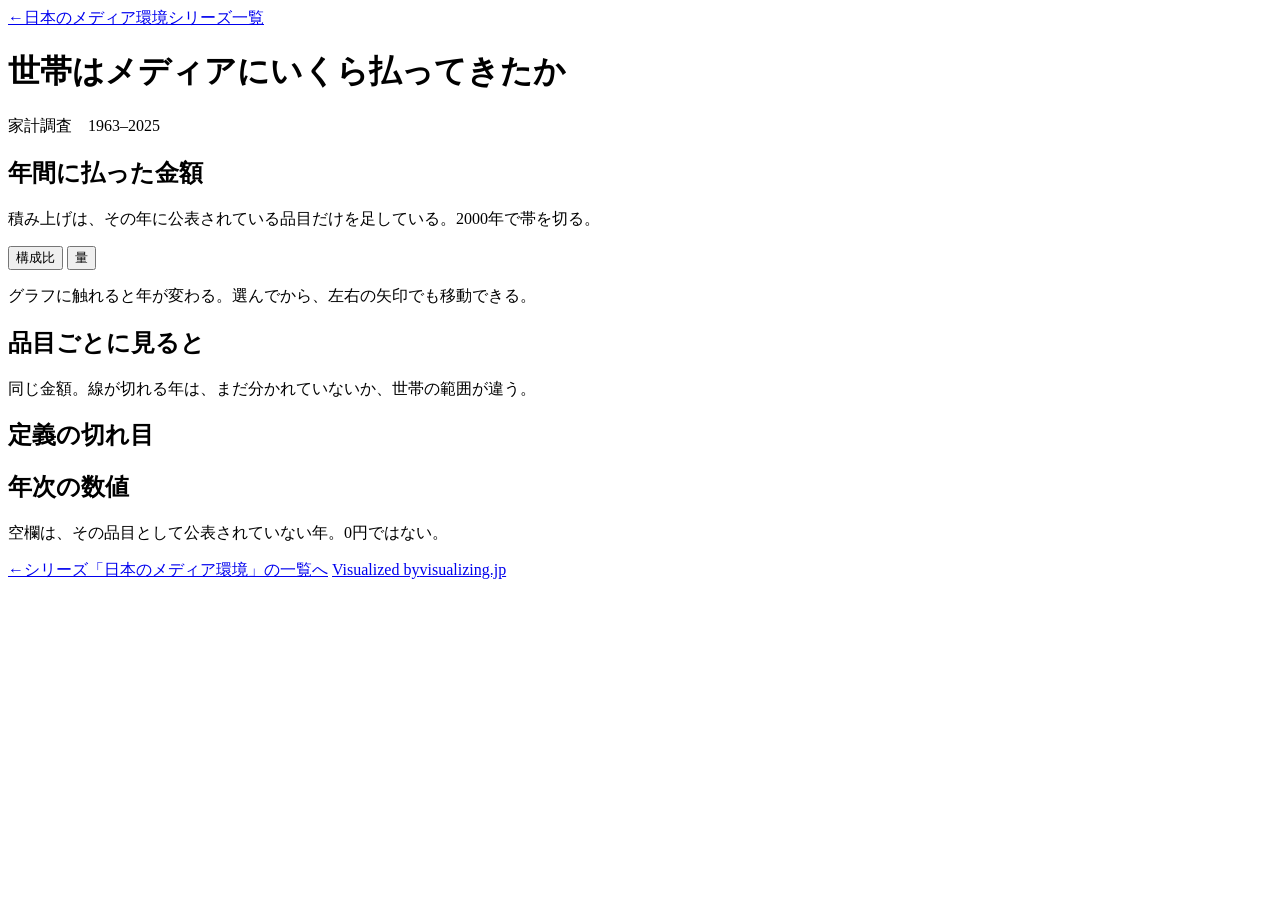
<file: spend/index.html>
<!doctype html>
<html lang="ja">
  <head>
    <meta charset="utf-8" />
    <meta name="viewport" content="width=device-width, initial-scale=1" />
    <script async src="https://www.googletagmanager.com/gtag/js?id=G-41MZHR8DJ3"></script>
    <script>
      window.dataLayer = window.dataLayer || [];
      function gtag(){dataLayer.push(arguments);}
      gtag('js', new Date());
      gtag('config', 'G-41MZHR8DJ3');
    </script>
    <title>世帯はメディアにいくら払ってきたか — 家計調査</title>
    <meta
      name="description"
      content="二人以上の世帯が新聞・雑誌・書籍と放送の受信料に払ってきた年間の金額。家計調査、1963–2025年。"
    />
    <link rel="preconnect" href="https://fonts.googleapis.com" />
    <link rel="preconnect" href="https://fonts.gstatic.com" crossorigin />
    <link
      href="https://fonts.googleapis.com/css2?family=Zen+Old+Mincho:wght@500&family=Noto+Sans+JP:wght@400;500;600&display=swap"
      rel="stylesheet"
    />
  </head>
  <body>
    <div class="page">
      <header class="mast">
        <div class="bar-rule">
          <div class="bar">
            <a class="back" data-home id="home" href="/"><span class="back-arrow" aria-hidden="true">←</span><span class="back-name">日本のメディア環境</span><span class="back-extra">シリーズ一覧</span></a>
            <span class="brand"><a class="logo logo-bar" data-mark href="https://visualizing.jp/" aria-label="visualizing.jp"></a><span class="domain" data-domain id="domain"></span></span>
          </div>
        </div>
        <div class="title-row">
          <div class="title-block">
            <h1>世帯はメディアにいくら払ってきたか</h1>
          <p class="kicker">家計調査　1963–2025</p>
          </div>
          <nav class="views" id="views" aria-label="ビュー"></nav>
        </div>
      </header>
      <main class="sheet">
        <p class="lede rise rise-3" id="lede"></p>
        <div class="view-panel" data-view="amount">
        <section class="chart-block rise rise-4">
          <div class="chart-head">
            <div>
              <h2 class="chart-title">年間に払った金額</h2>
              <p class="chart-note" id="amount-note">積み上げは、その年に公表されている品目だけを足している。2000年で帯を切る。</p>
            </div>
            <div class="scale" id="scale" role="radiogroup" aria-label="表示" data-mode="share">
              <span class="scale-thumb" aria-hidden="true"></span>
              <button type="button" role="radio" data-mode="share" aria-checked="true">構成比</button>
              <button type="button" role="radio" data-mode="amount" aria-checked="false">量</button>
            </div>
          </div>
          <div class="readout" id="readout" aria-live="polite"></div>
          <div id="stack" hidden></div>
          <div id="share"></div>
          <p class="chart-note">グラフに触れると年が変わる。選んでから、左右の矢印でも移動できる。</p>
        </section>
        </div>
        <div class="view-panel" data-view="item">
        <section class="chart-block">
          <h2 class="chart-title">品目ごとに見ると</h2>
          <p class="chart-note">同じ金額。線が切れる年は、まだ分かれていないか、世帯の範囲が違う。</p>
          <div id="lines"></div>
        </section>
        </div>
        <section class="notes">
          <h2>定義の切れ目</h2>
          <ol id="notes"></ol>
        </section>
        <section class="notes">
          <h2>年次の数値</h2>
          <p class="chart-note">空欄は、その品目として公表されていない年。0円ではない。</p>
          <div class="table-scroll">
            <table class="years" id="table"></table>
          </div>
        </section>
        <section class="source" id="source"></section>
        <div class="colophon-bar">
          <a class="back" data-home href="/"><span class="back-arrow" aria-hidden="true">←</span><span>シリーズ「日本のメディア環境」の一覧へ</span></a>
          <a class="viz-by" href="https://visualizing.jp/"><span class="logo logo-foot" data-mark></span><span class="viz-by-text"><span class="viz-kicker">Visualized by</span><span class="viz-name">visualizing.jp</span></span></a>
        </div>
      </main>
    </div>
    <script type="module" src="./main.ts"></script>
  </body>
</html>
</file>
